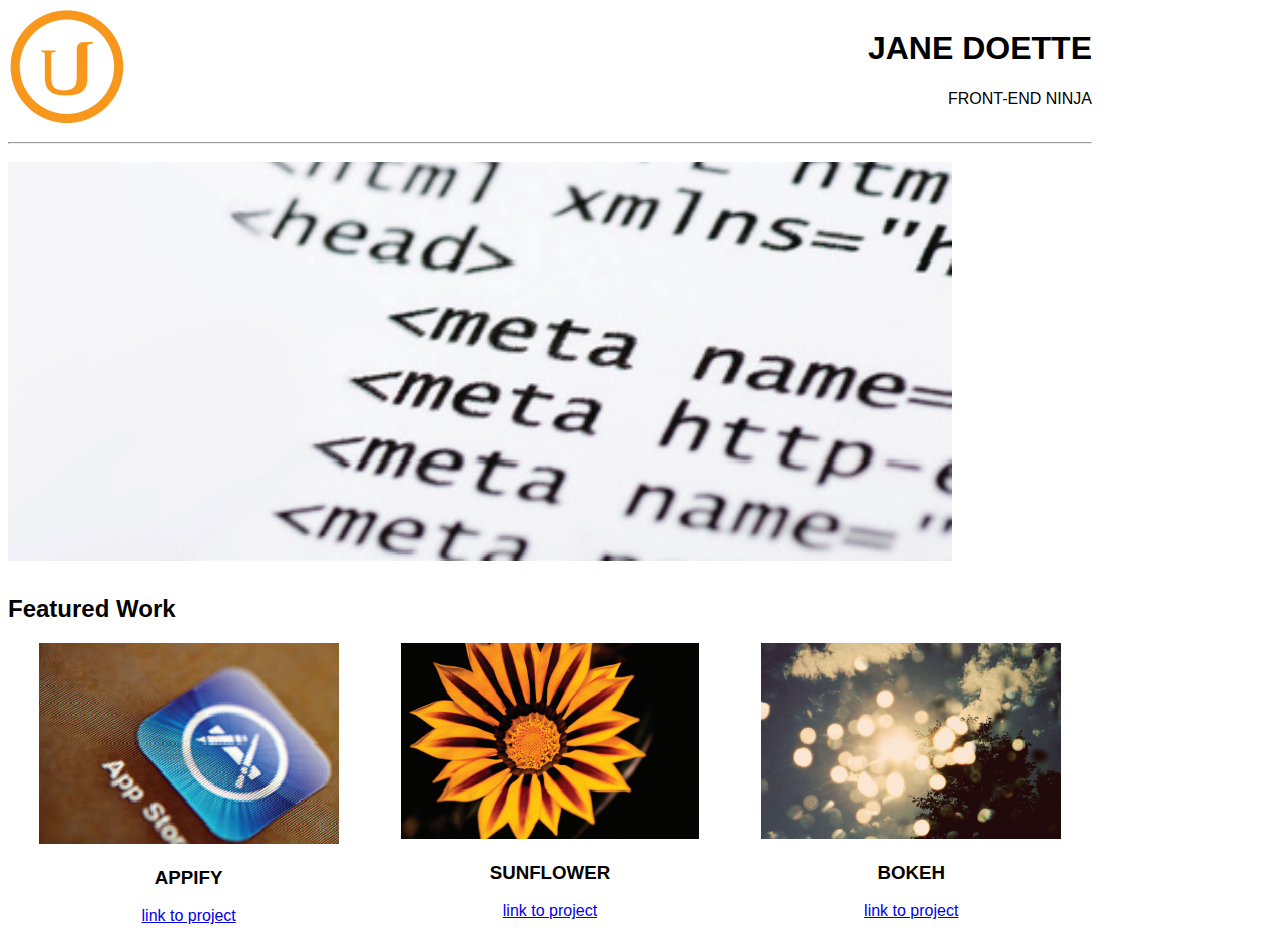
<file: janedoette/index.html>
<!DOCTYPE html>
<html>
<head>
    <meta charset="utf-8">
    <title>Jane Doette page</title>
    <link href="css/main.css" rel="stylesheet" type="text/css">
</head>
<body>
	<div class = "row">
	    <div class="col-2"><img src="images/udacity_circle.png" alt="udacity_circle"></div>
<!--		<div class="col-10"><h1>Jane Doette</h1></div> -->
		<div class="col-10">
		    <div><h1>JANE DOETTE</h1></div>
		    <div class="text">FRONT-END NINJA</div></div>
	</div>
	<hr>
	<div class = "row">
	    <div class = "middle"><img src="images/middle_picture.png" alt="main picture"></div> 
	</div>
	<div class = "row">
	    <div class="col-12"><h2>Featured Work</h2></div>
	</div>
	<div class = "row">
		<div class="col-4"><img src="images/appify.png" alt="appify">
			<div class="imgtext"><h3>APPIFY</h3></div>
			<div class="linktext"><a href="http://www.google.com">link to project</a></div></div>
		<div class="col-4"><img src="images/sunflower.png" alt="sunflower">
			<div class="imgtext"><h3>SUNFLOWER</h3></div>
			<div class="linktext"><a href="http://www.google.com">link to project</a></div></div>
		<div class="col-4"><img src="images/bokeh.png" alt="bokeh">
			<div class="imgtext"><h3>BOKEH</h3></div>
			<div class="linktext"><a href="http://www.google.com">link to project</a></div></div>
	</div>
</body>
</html>
</file>
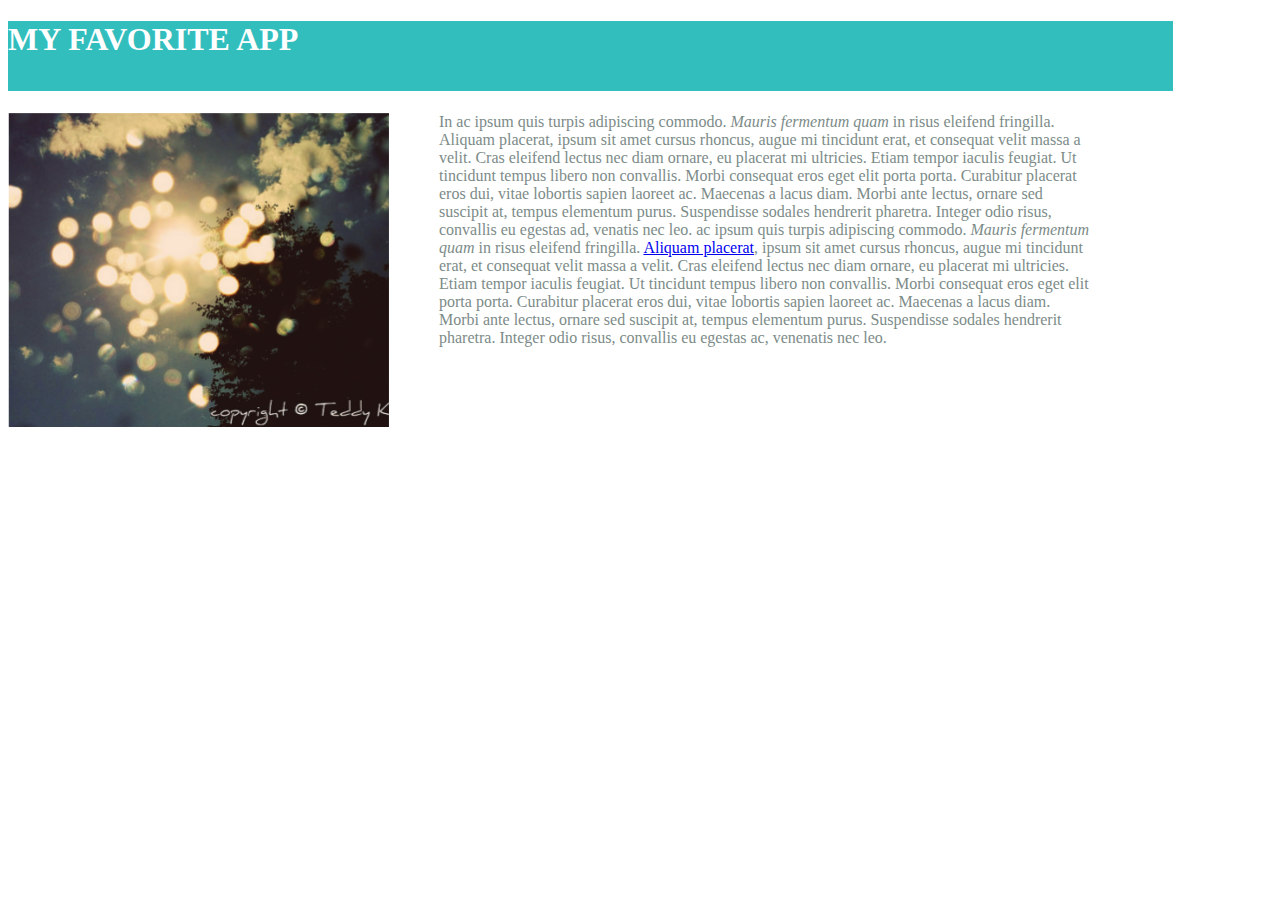
<file: toplist/index.html>
<!DOCTYPE html>
<html>
<head>
	<link rel="stylesheet" href="style.css">
	<title>Favorite App</title>
</head>
<body>
	<div>
	<h1 class="title"> 
			MY FAVORITE APP
	</h1>
	</div>
	<div class="app" style="display: flex;">
		<div class="screenshot"><img src="images/app.png" alt="this is text alternative for image"></div>
		<div class="description">
			In ac ipsum quis turpis adipiscing commodo. <em>Mauris fermentum quam</em> in risus eleifend fringilla. Aliquam placerat, ipsum sit amet cursus rhoncus, augue mi tincidunt erat, et consequat velit massa a velit. Cras eleifend lectus nec diam ornare, eu placerat mi ultricies. Etiam tempor iaculis feugiat. Ut tincidunt tempus libero non convallis. Morbi consequat eros eget elit porta porta. Curabitur placerat eros dui, vitae lobortis sapien laoreet ac. Maecenas a lacus diam. Morbi ante lectus, ornare sed suscipit at, tempus elementum purus. Suspendisse sodales hendrerit pharetra. Integer odio risus, convallis eu egestas ad, venatis nec leo. ac ipsum quis turpis adipiscing commodo. <em>Mauris fermentum quam</em> in risus eleifend fringilla. <a href="#">Aliquam placerat</a>, ipsum sit amet cursus rhoncus, augue mi tincidunt erat, et consequat velit massa a velit. Cras eleifend lectus nec diam ornare, eu placerat mi ultricies. Etiam tempor iaculis feugiat. Ut tincidunt tempus libero non convallis. Morbi consequat eros eget elit porta porta. Curabitur placerat eros dui, vitae lobortis sapien laoreet ac. Maecenas a lacus diam. Morbi ante lectus, ornare sed suscipit at, tempus elementum purus. Suspendisse sodales hendrerit pharetra. Integer odio risus, convallis eu egestas ac, venenatis nec leo.</div>
	</div>
</body>
</html>
</file>
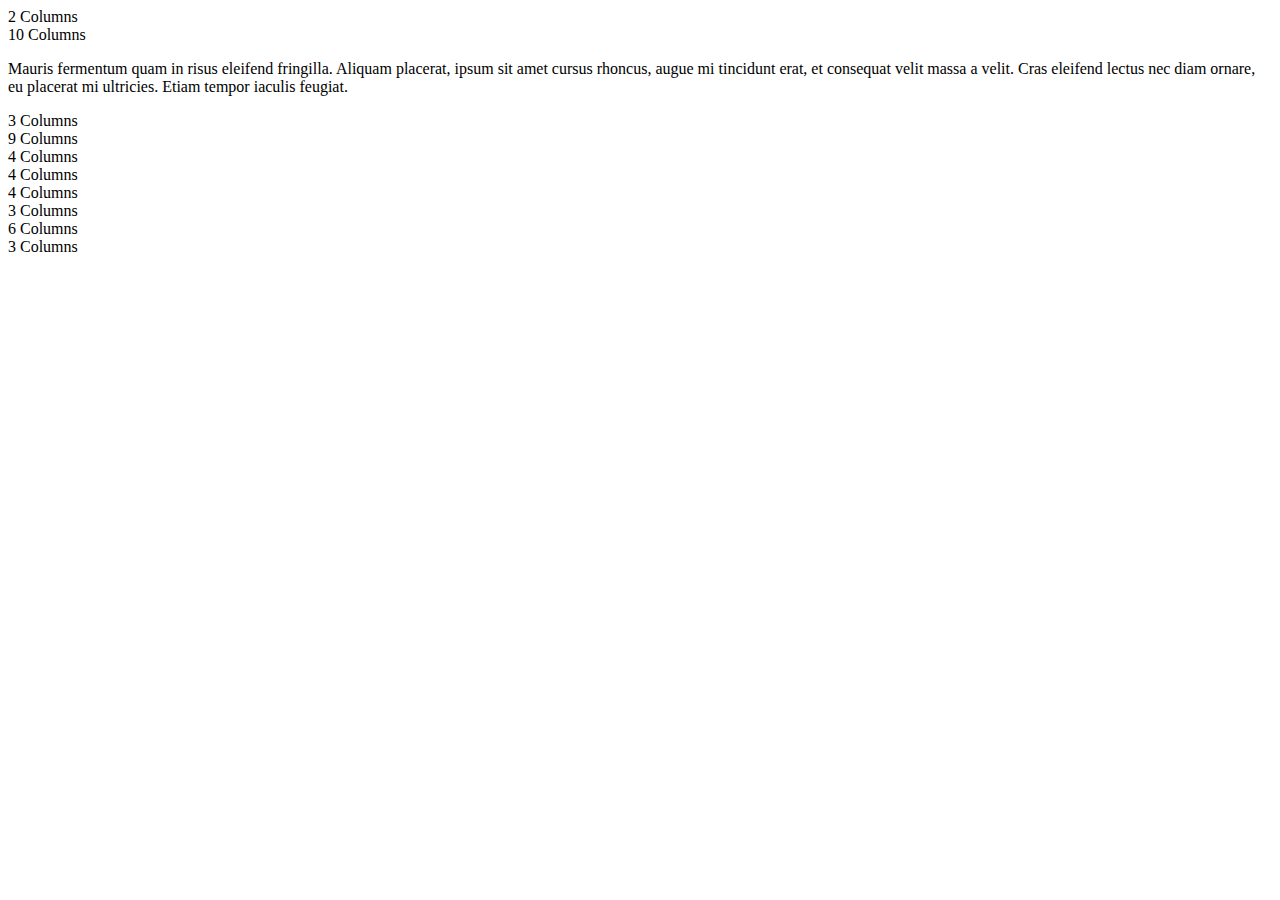
<file: framework/test.html>
<!DOCTYPE html>
<html>
<head>
    <meta charset="utf-8">
    <title>Framework Test page</title>
    <link href="css/main.css" rel="stylesheet" type=text/css">
    <meta name="viewport" content="width=device-width, initial-scale=1.0">
    <link rel="stylesheet" src="//normalize-css.googlecode.com/svn/trunk/normalize.css"
</head>
<body>
    <div class="grid">
       <div class="row">
          <div class="col-2">2 Columns</div>
          <div class="col-10">10 Columns
			<div class="columntitle" 10 Columns
			<div class="text">
			   <p>
			   Mauris fermentum quam in risus eleifend fringilla. Aliquam placerat, ipsum sit amet cursus rhoncus, augue mi tincidunt erat, et consequat velit massa a velit. Cras eleifend lectus nec diam ornare, eu placerat mi ultricies. Etiam tempor iaculis feugiat.</p>		   
		     </div>
		  </div>
	   </div>
       <div class="row">
          <div class="col-3">3 Columns</div>
          <div class="col-9">9 Columns</div>
       </div>
       <div class="row">
          <div class="col-4">4 Columns</div>
          <div class="col-4">4 Columns</div>
          <div class="col-4">4 Columns</div>
       </div>
       <div class="row">
          <div class="col-3">3 Columns</div>
          <div class="col-6">6 Columns</div>
          <div class="col-3">3 Columns</div>
       </div>
    </div>	   
</body>
</html>
</file>
<file: janedoette/css/main.css>
* {
/*   border: 1px solid red !important;  
*/}
* {
    -webkit-box-sizing: boder-box;
    -moz-box-sizing: border-box;
    -ms-box-sizing: boder-box;
    box-sizing: boder-box;
	max-width: 1100px;

}

* {
    font-family: 'Arimo', sans-serif;
	}

h1 {
    padding-top : 1px;
	padding-bottom: 1px;
}


.row {
    width: 100%;
	display: flex; 
	/*flex-wrap: wrap;*/
}

.col-1 {
    width: 8.33%;
}

.col-2 {
    width: 16.67%;
}

.col-3 {
    width: 25%;
}

.col-4 {
	text-align: center;
    width: 33.33%;
}

.col-5 {
    width: 41.67%;
}

.col-6 {
    width: 50%;
}

.col-7 {
    width: 58.33%;
}

.col-8 {
    width: 66.67%;
}

.col-9 {
    width: 75%;
}

.col-10 {
    width: 83.33%;
	text-align: right;
}

.col-11 {
    width: 91.67%;
}

.col-12 {
    width: 100%;
}

.columntitle {
}

.text {
    padding-top : 0px;
	padding-bottom: 0px;
}

.middle {
    padding-top : 10px;
	padding-bottom: 10px;
}

.imgtext {
	text-align: center;
}

.linktext {
	text-align: center;
}
</file>
<file: toplist/style.css>
element.style {
	display: flex;
}

* {
/*   outline: 1px solid red !important; */
    box-sizing: border-box;
}


.title
 {
	max-width: 1165px;
	height: 70px;
	color: white;
	background-color: #33bebe;
	
}

.app {
display: flex;
}

.screenshot {
	max-width: 460px;
}

.description {
    max-width: 705px;
	padding-left: 50px;
	color: #7c8b88
	}
</file>
<file: framework/css/main.css>
* {
   border: 1px solid red !important;
}
* {
    -webkit-box-sizing: boder-box;
    -moz-box-sizing: border-box;
    -ms-box-sizing: boder-box;
    box-sizing: boder-box;
}

@media only screen and (max-width: 500px) {
    p {
	    background: blue;
	}
}

.row {
    width: 100%;
	display: flex; 
	/*flex-wrap: wrap;*/
}

.col-1 {
    width: 8.33%;
}

.col-2 {
    width: 16.67%;
}

.col-3 {
    width: 25%;
}

.col-4 {
    width: 33.33%;
}

.col-5 {
    width: 41.67%;
}

.col-6 {
    width: 50%;
}

.col-7 {
    width: 58.33%;
}

.col-8 {
    width: 66.67%;
}

.col-9 {
    width: 75%;
}

.col-10 {
    width: 83.33%;
}

.col-11 {
    width: 91.67%;
}

.col-12 {
    width: 100%;
}

.columntitle {
}

.text {
    padding-top : 10px;
	padding-bottom: 10px;
}
</file>
